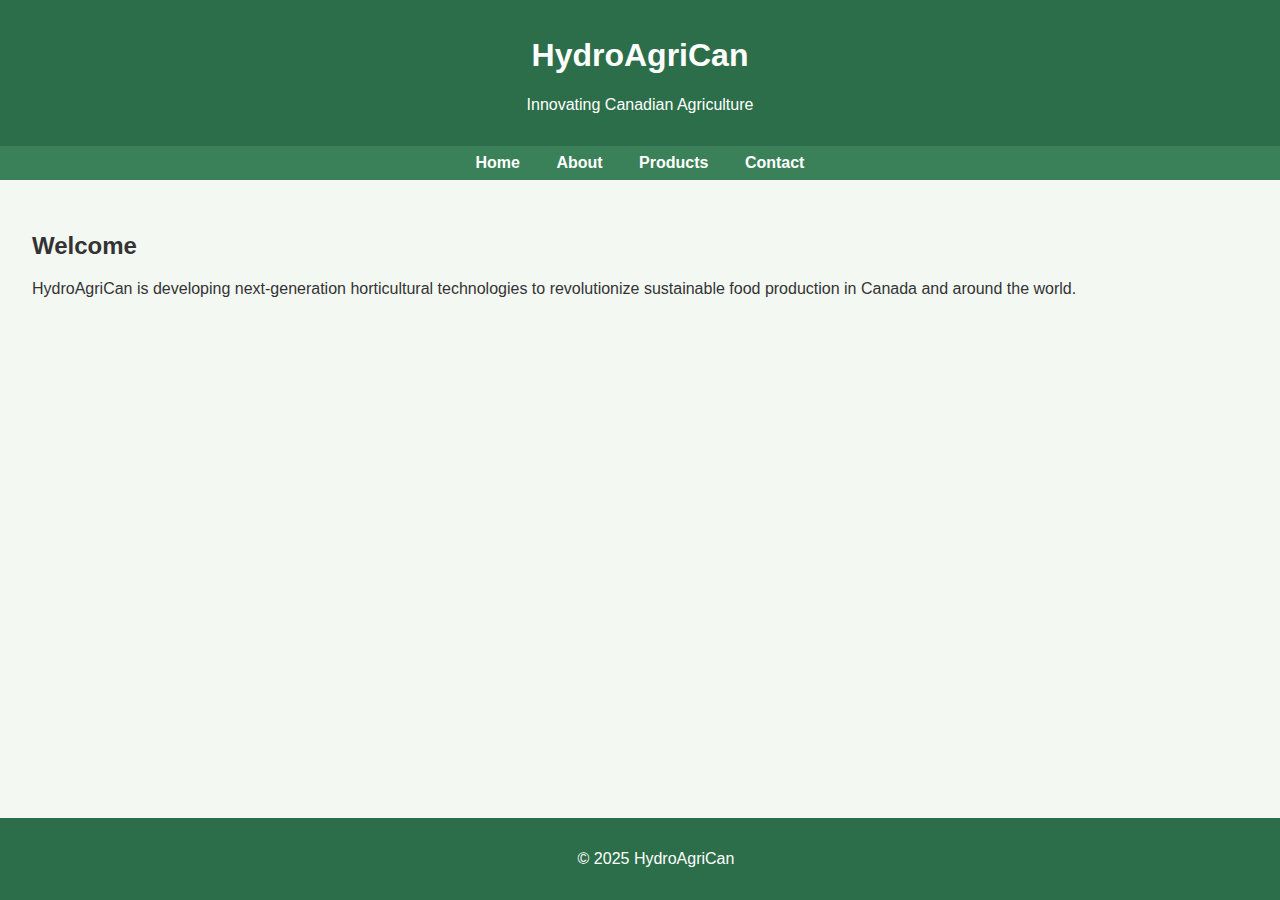
<file: index.html>
<!DOCTYPE html>
<html lang="en">
<head>
  <meta charset="UTF-8">
  <meta name="viewport" content="width=device-width, initial-scale=1.0">
  <title>HydroAgriCan - Home</title>
  <link rel="stylesheet" href="style.css">
  <script src="script.js" defer></script>
</head>
<body>
  <header>
    <h1>HydroAgriCan</h1>
    <p>Innovating Canadian Agriculture</p>
  </header>

  <nav>
    <a href="index.html">Home</a>
    <a href="about.html">About</a>
    <a href="focus.html">Products</a>
    <a href="contact.html">Contact</a>
  </nav>

  <main>
    <h2>Welcome</h2>
    <p>HydroAgriCan is developing next-generation horticultural technologies to revolutionize sustainable food production in Canada and around the world.</p>
  </main>

  <footer>
    <p>&copy; 2025 HydroAgriCan</p>
  </footer>
</body>
</html>
</file>
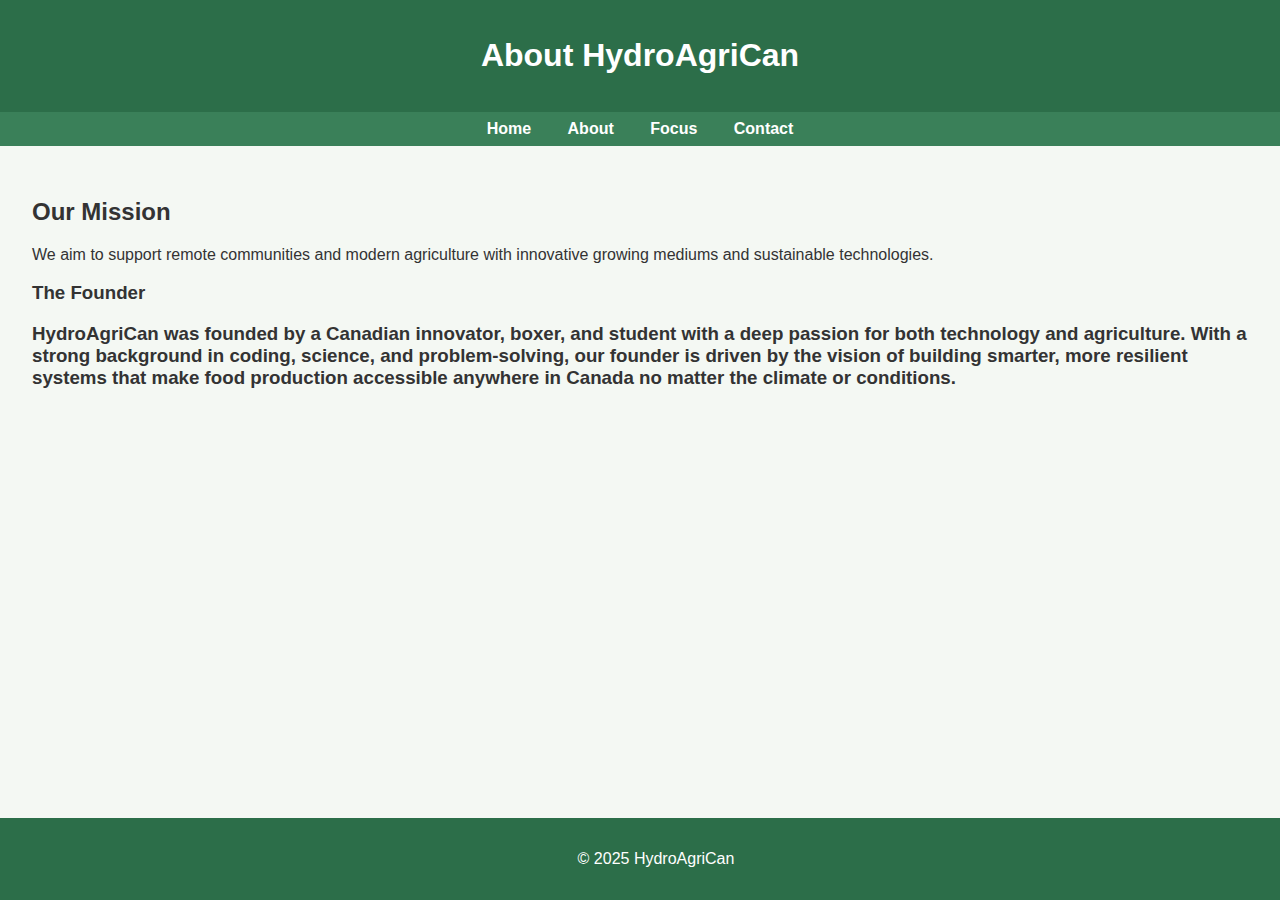
<file: about.html>
<!DOCTYPE html>
<html lang="en">
<head>
  <meta charset="UTF-8">
  <meta name="viewport" content="width=device-width, initial-scale=1.0">
  <title>About - HydroAgriCan</title>
  <link rel="stylesheet" href="style.css">
</head>
<body>
  <header>
    <h1>About HydroAgriCan</h1>
  </header>

  <nav>
    <a href="index.html">Home</a>
    <a href="about.html">About</a>
    <a href="focus.html">Focus</a>
    <a href="contact.html">Contact</a>
  </nav>

  <main>
    <h2>Our Mission</h2>
    <p>We aim to support remote communities and modern agriculture with innovative growing mediums and sustainable technologies.</p>
    <h3> The Founder <h3>
    <p> HydroAgriCan was founded by a Canadian innovator, boxer, and student with a deep passion for both technology and agriculture. With a strong background in coding, science, and problem-solving, our founder is driven by the vision of building smarter, more resilient systems that make food production accessible anywhere in Canada no matter the climate or conditions.</p>
  </main>

  <footer>
    <p>&copy; 2025 HydroAgriCan</p>
  </footer>
</body>
</html>
</file>
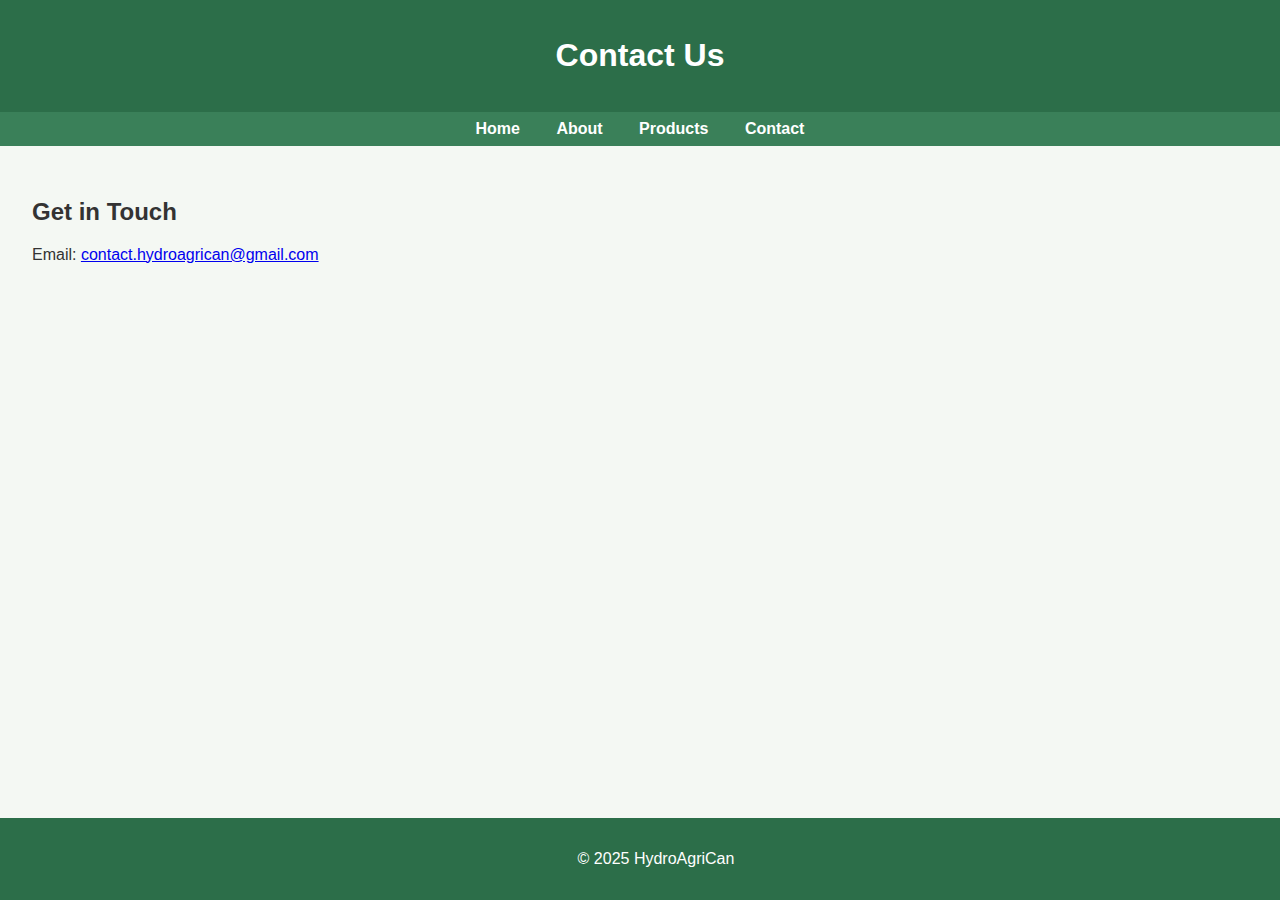
<file: contact.html>
<!DOCTYPE html>
<html lang="en">
<head>
  <meta charset="UTF-8">
  <meta name="viewport" content="width=device-width, initial-scale=1.0">
  <title>Contact - HydroAgriCan</title>
  <link rel="stylesheet" href="style.css">
</head>
<body>
  <header>
    <h1>Contact Us</h1>
  </header>

  <nav>
    <a href="index.html">Home</a>
    <a href="about.html">About</a>
    <a href="products.html">Products</a>
    <a href="contact.html">Contact</a>
  </nav>

  <main>
    <h2>Get in Touch</h2>
    <p>Email: <a href="mailto:hydroagrican@gmail.com">contact.hydroagrican@gmail.com</a></p>
  </main>

  <footer>
    <p>&copy; 2025 HydroAgriCan</p>
  </footer>
</body>
</html>
</file>
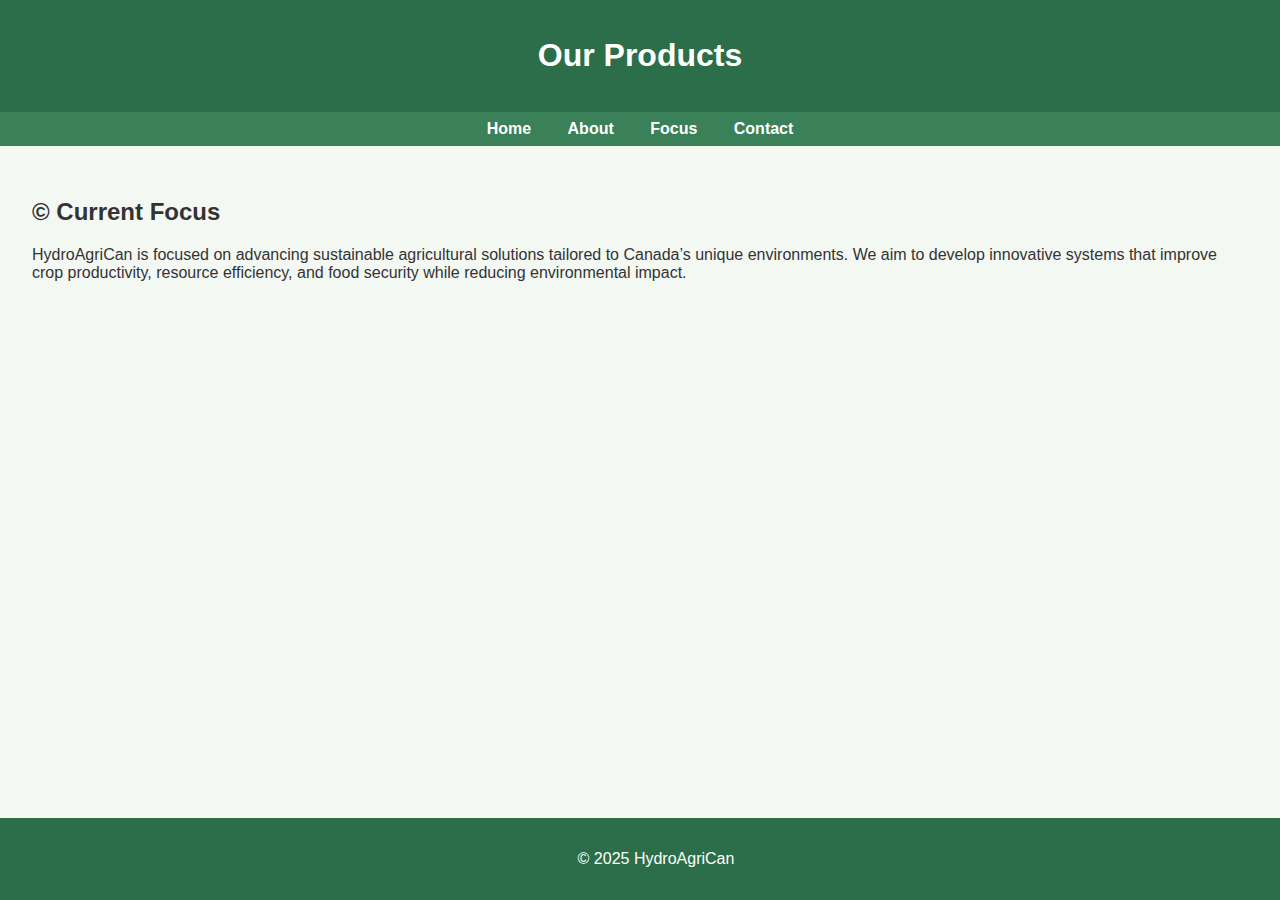
<file: focus.html>
<!DOCTYPE html>
<html lang="en">
<head>
  <meta charset="UTF-8">
  <meta name="viewport" content="width=device-width, initial-scale=1.0">
  <title>Products - HydroAgriCan</title>
  <link rel="stylesheet" href="style.css">
</head>
<body>
  <header>
    <h1>Our Products</h1>
  </header>

  <nav>
    <a href="index.html">Home</a>
    <a href="about.html">About</a>
    <a href="focus.html">Focus</a>
    <a href="contact.html">Contact</a>
  </nav>

  <main>
    <h2>&copy; Current Focus</h2>
    <p>HydroAgriCan is focused on advancing sustainable agricultural solutions tailored to Canada’s unique environments. We aim to develop innovative systems that improve crop productivity, resource efficiency, and food security while reducing environmental impact.</p>
  </main>

  <footer>
    <p>&copy; 2025 HydroAgriCan</p>
  </footer>
</body>
</html>
</file>
<file: style.css>
body {
  font-family: Arial, sans-serif;
  margin: 0;
  padding: 0;
  background: #f4f8f3;
  color: #333;
}

header {
  background: #2c6e49;
  color: white;
  padding: 1rem;
  text-align: center;
}

nav {
  background: #3a8059;
  padding: 0.5rem;
  text-align: center;
}

nav a {
  color: white;
  margin: 0 1rem;
  text-decoration: none;
  font-weight: bold;
}

nav a:hover {
  text-decoration: underline;
}

main {
  padding: 2rem;
}

footer {
  background: #2c6e49;
  color: white;
  text-align: center;
  padding: 1rem;
  position: fixed;
  bottom: 0;
  width: 100%;
}
</file>
